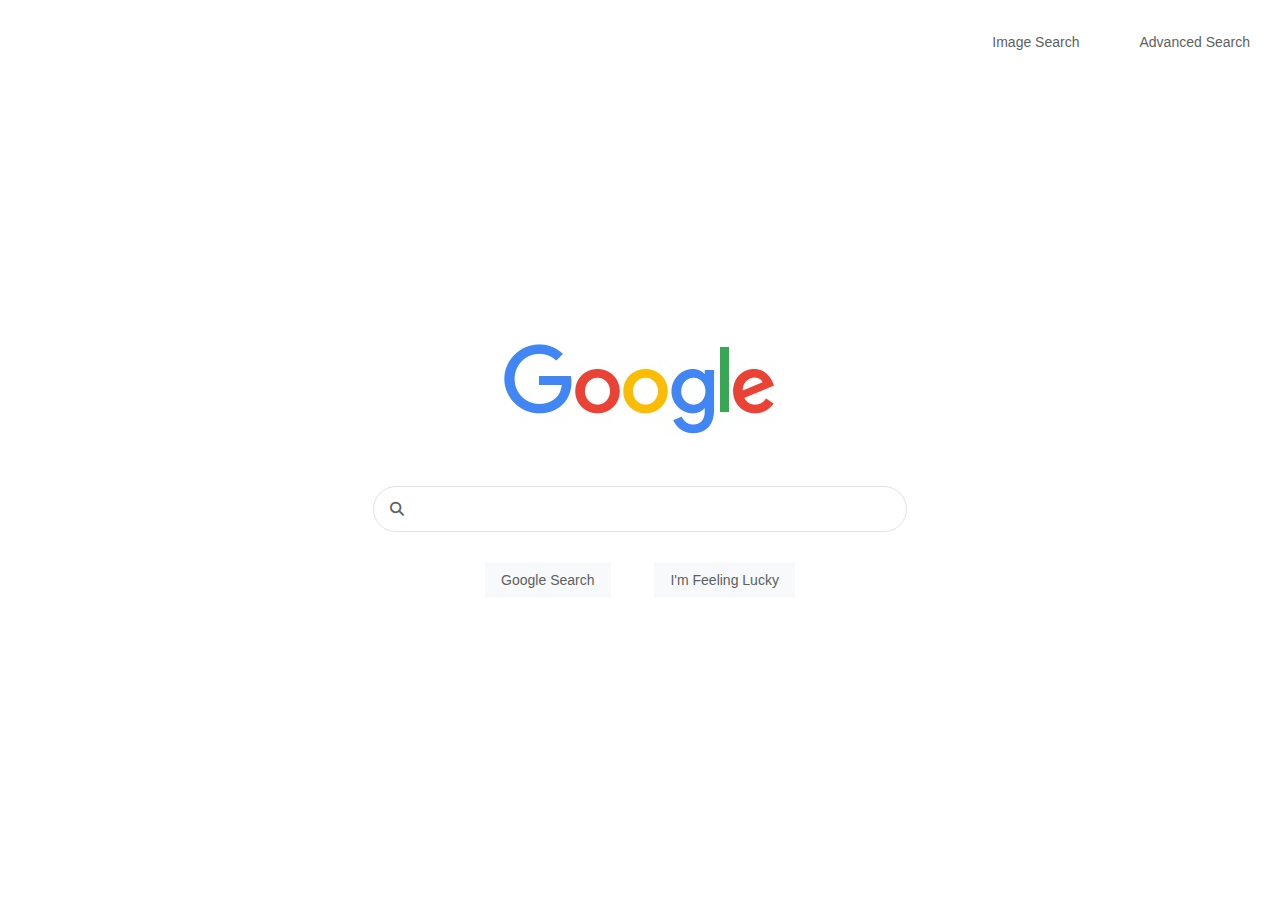
<file: index.html>
<!DOCTYPE html>
<html lang="en">
    <head>
        <link rel="stylesheet" href="https://cdnjs.cloudflare.com/ajax/libs/font-awesome/6.2.0/css/all.min.css">
        <link rel="stylesheet" type="text/css" href="style.css"/>
        <meta name="viewport" content="width=device-width, initial-scale=1.0">
        <title>Search</title>
        
    </head>
    <body>
       <div class="flex-container">
            <div><p><a href="image.html">Image Search</a><p></div>
            <div><p><a href="advanced.html">Advanced Search</a><p></div>
        </div>
        <div class="logo-display"><img src="googlelogo.jpg" alt="Google Logo"/></div>
        <div class="search-container">
            <form action="https://google.com/search">
                <div class="input-wrapper">
                    <div class="fa fa-search"></div> 
                        <input type="search" name="q" />
                </div>
                <div class="button-container">
                <div id="search-button"><input type="submit" value="Google Search">
                <input type="submit" name="btnI" value="I'm Feeling Lucky"></div>
            </div>
            </form>
        </div>
    </body>
</html>
</file>
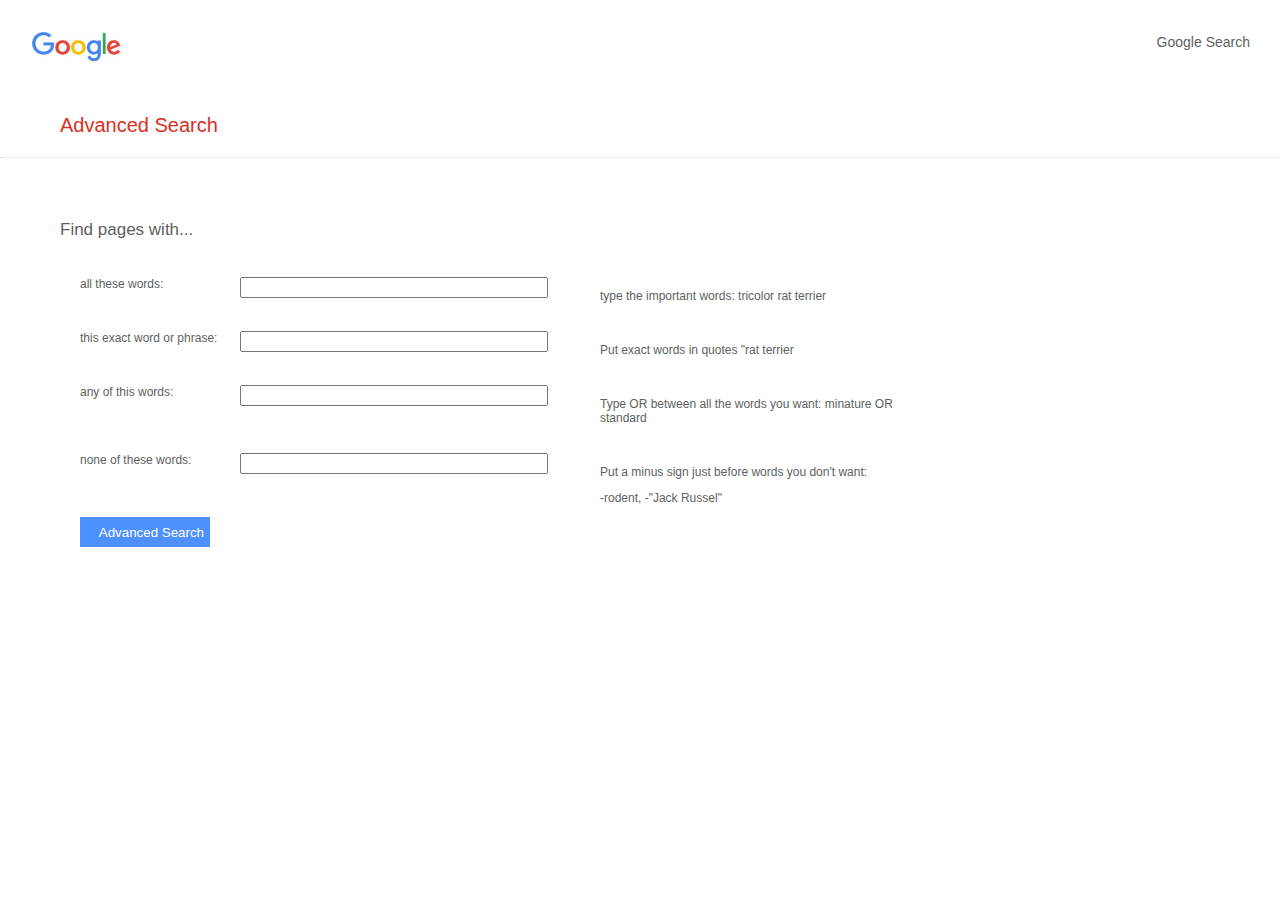
<file: advanced.html>
<!DOCTYPE html>
<html lang="en">
    <head>
        <!-- <link rel="stylesheet" href="https://cdnjs.cloudflare.com/ajax/libs/font-awesome/6.2.0/css/all.min.css"> -->
        <link rel="stylesheet" type="text/css" href="style.css"/>
        <meta name="viewport" content="width=device-width, initial-scale=1.0">
        <title>Search</title>
        
    </head>
    <body>
       <div class="flex-container1">
        <div id="google-logo-advanced"><img src="googlelogo.jpg" alt="Google Logo"/></div>
            <div><p><a href="index.html">Google Search</a></p></div>
        </div>  
        <p class="advanced-search">Advanced Search</p>  
        <hr>
        <div class="text">
            <p>Find pages with...</p>
        </div>
        <div class="advanced-search-container">
            <form action="https://google.com/search" name="f">
                <div class="field">
                    <div class="field-item"><label for="field1">all these words:</label></div>
                    <div class="field-item1"><input type="text" class="textinput" id="field1" value=""  name="as_q"></div>
                    <div class="field-item"><p>type the important words: tricolor rat terrier</p></div>
                </div>
                <br>
                <div class="field">
                    <div class="field-item"><label for="field2">this exact word or phrase: </label></div>
                    <div class="field-item"><input type="text" class="textinput" id="field2" value=""  name="as_epq"></div>
                    <div class="field-item"><p>Put exact words in quotes "rat terrier</p></div>
                </div>
                <br>
                <div class="field">
                    <div class="field-item"><label for="field3">any of this words: </label></div>
                    <div class="field-item"><input type="text" class="textinput" id="field3" value=""  name="as_oq"></div>
                    <div class="field-item"><p>Type OR between all the words you want: minature OR standard</p></div>
                </div>
                <br>
                <div class="field">
                    <div class="field-item"><label for="field4">none of these words: </label></div>
                    <div class="field-item"><input type="text" class="textinput" id="field4" value=""  name="as_eq"></div>
                    <div class="field-item"><p>Put a minus sign just before words you don't want: </p><p>-rodent, -"Jack Russel"</p></div>
                
                </div>
                <div id="button"><input type="submit" value="Advanced Search" id="advanced-button"></div>
            </form>
        </div>
    </body>
</html>
</file>
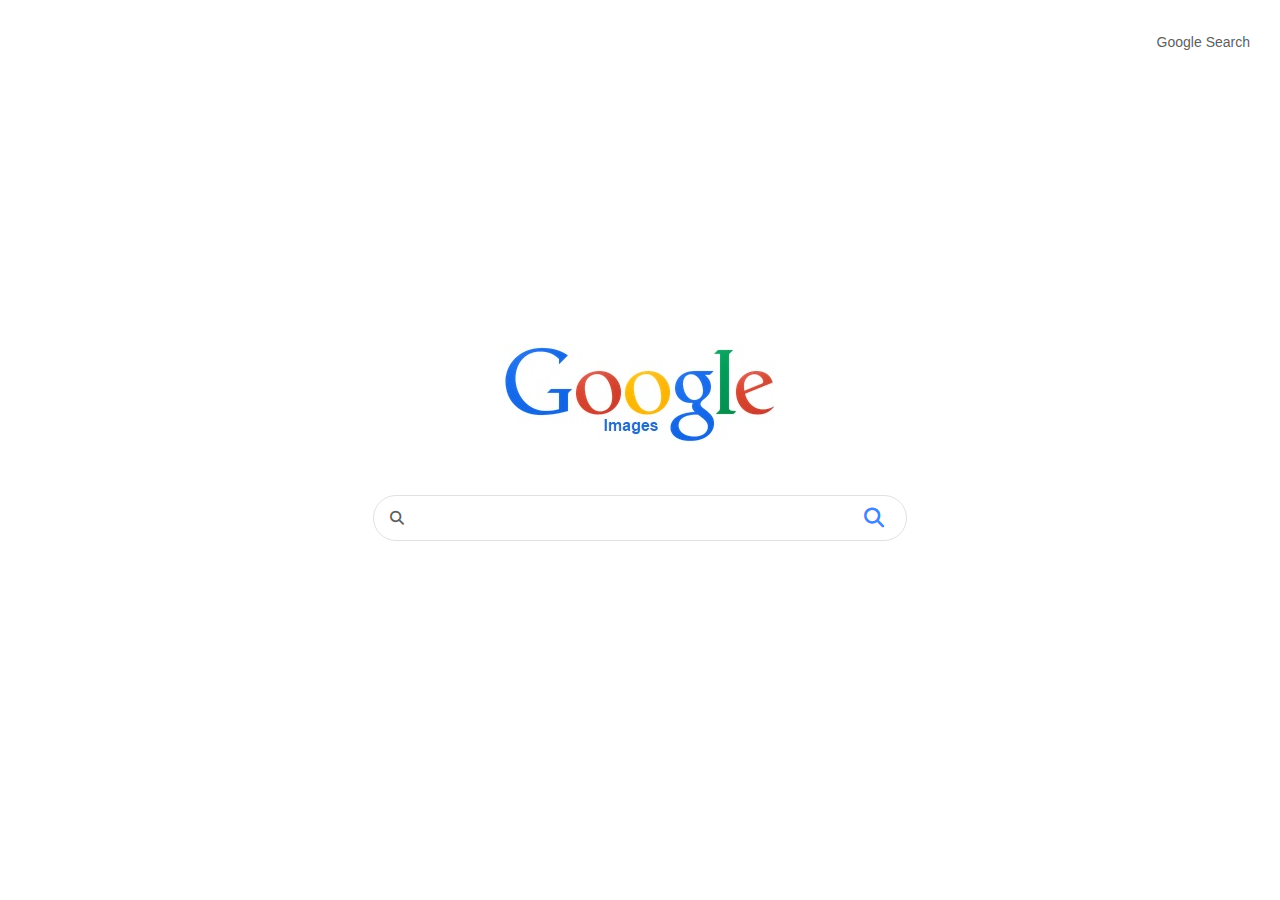
<file: image.html>
<!DOCTYPE html>
<html lang="en">
    <head>
        <link rel="stylesheet" href="https://cdnjs.cloudflare.com/ajax/libs/font-awesome/6.2.0/css/all.min.css">
        <link rel="stylesheet" type="text/css" href="style.css"/>
        <meta name="viewport" content="width=device-width, initial-scale=1.0">
        <title>Search</title>
        
    </head>
    <body>
       <div class="flex-container">
            <div><p><a href="index.html">Google Search</a><p></div>
        </div>
        <div class="logo-display"><img src="Google_Images_Logo.jpg" alt="Google Logo"/></div>
        <div class="search-container">
        <form method="get" action="https://google.com/images">
            <div class="input-wrapper">
                <div class="fa fa-search"></div> 
                    <input type="search" name="q" />
                    <button type="submit" class="search-button">
                        <i class="fa-solid fa-magnifying-glass"></i>
            </div>  
        </form>
    </body>
</html>
</file>
<file: style.css>
body {
    height: 100%;
    margin: 0;
    padding: 0;
    font-size: 14px;
    font-family: Roboto, arial, sans-serif;
    color: #5d5f60;
    background: #fff;
}
.flex-container {
    display: flex;
    text-align: right;
    justify-content: right
}

.flex-container div p a {
    font-size: 14px;
    font-family: Roboto, arial, sans-serif;
    color: #5d5f60;
    text-decoration: none; 
}
.flex-container div p a:hover {
    text-decoration: underline;
}
.flex-container > div {
    margin: 10px;
    padding: 20px;
    margin-top: auto;
}

.logo-display {
    display: flex;
    flex-direction: column;
    align-items: center;
    margin-top: 250px;
    margin-bottom: 20px;
}

.search-container {
    display: flex;
    flex-direction: column;
    align-items: center;  
}

.input-wrapper {
    
    display: flex;
    align-items: center;
    flex-shrink:0;
    justify-content: space-between;
    height: 44px;
    border: 1px solid;
    border-color: #dfe1e5;
    border-radius: 94px;
    padding: 0 1rem 0 1rem;
    margin: 30px;
} 

.input-wrapper:hover {
    box-shadow: 1px 1px 5px #e0dcdc;
}

@media (min-width: 500px) {
 .input-wrapper  {
    width: 500px;
}  
}

@media ( max-width:499px ) {
    .input-wrapper {
        width: 100%;
        position: relative;
        margin: 0;
    } 
}



   .input-wrapper input {
        margin: 0 0.5rem 0 0.5rem;
        width: 100%;
        border: none;
        outline: none;
        font-size: 14px;
        height: 30px;
    }

    .button-container {
        display: flex;
        justify-content: center;
    }

#search-button input {
    margin: 20px;
    padding: 5px;
    margin-top: auto;
    background-color:#f8f9fA;
    border: none;
    padding: 10px 16px;
    color: #5d5f60;
    font-size: 14px;
    font-family: Roboto, arial, sans-serif;
}

#search-button input:hover {
box-shadow: 0px 0px 1px 1px #d3d1d1;
}

.search-button {
    color: #4285F4;
    background-color: #fff;
    border: none;
    font-size: 20px;
}

 #google-logo-advanced img{
height: 30px;
padding: 0px;
border: 0px;
margin: 2px;
float: left;

}

.advanced-search {
    color: #D93025;
    font-family: arial, sans-serif;
    font-size: 20px;
    margin-left: 60px;
    margin-bottom: 25px:
}

hr {
    border-top: #928d8d;
}

.text {
    font-family: arial, sans-serif;
    font-size: 17px;
    margin-left: 60px;
    margin-top: 45px;
    display: flex;
    justify-content: space-between;
    margin-right: 10px;

}

.flex-container1 {
    display: flex;
    justify-content: space-between;
}

.flex-container1 div p a {
    font-size: 14px;
    font-family: Roboto, arial, sans-serif;
    color: #5d5f60;
    text-decoration: none; 
}

.flex-container1 > div {
    margin: 10px;
    padding: 20px;
    margin-top: auto;
}
.advanced-search-container {
    margin-left: 60px; 
    display: grid;
    padding: 20px;
    grid-column-gap: 20px;
    grid-row-gap: 10px;
    grid-template-columns: 200px 200px auto;
}

.field {
    display: grid;
    grid-column-gap: 10px;
    grid-row-gap: 10px;
    grid-template-columns: 150px 350px auto;
}

.field-item {
    font-size: 12px;
     padding: 0px;
     margin: 0px;
  
}
.field-item p {
    width: 300px;
}

#field1 {
    width: 300px;
}

#field2 {
    width: 300px;
}

#field3 {
    width: 300px;
}

#field4 {
    width: 300px;
}

#advanced-button {
    text-align: right;
    width: 130px;
    height: 30px;
    background-color: #4D90FE;
    color:white;
    border: none;
}
</file>
